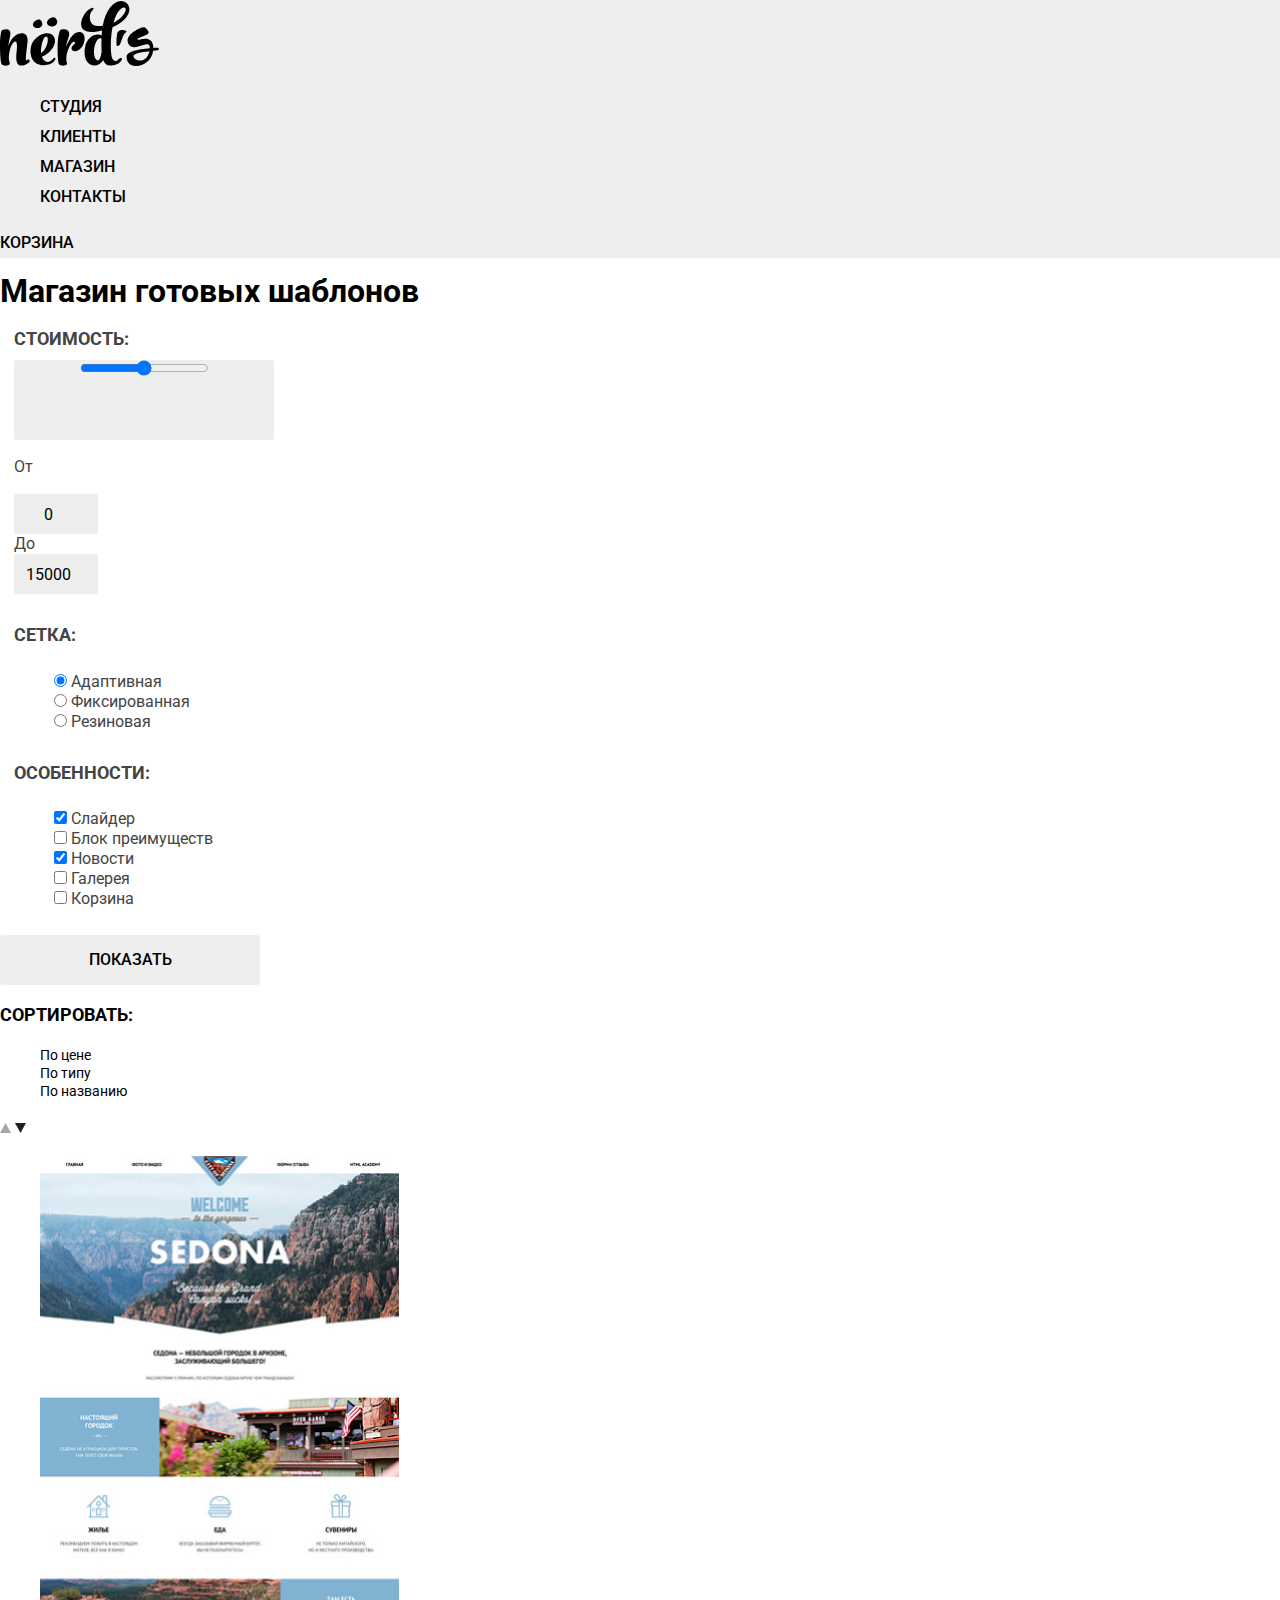
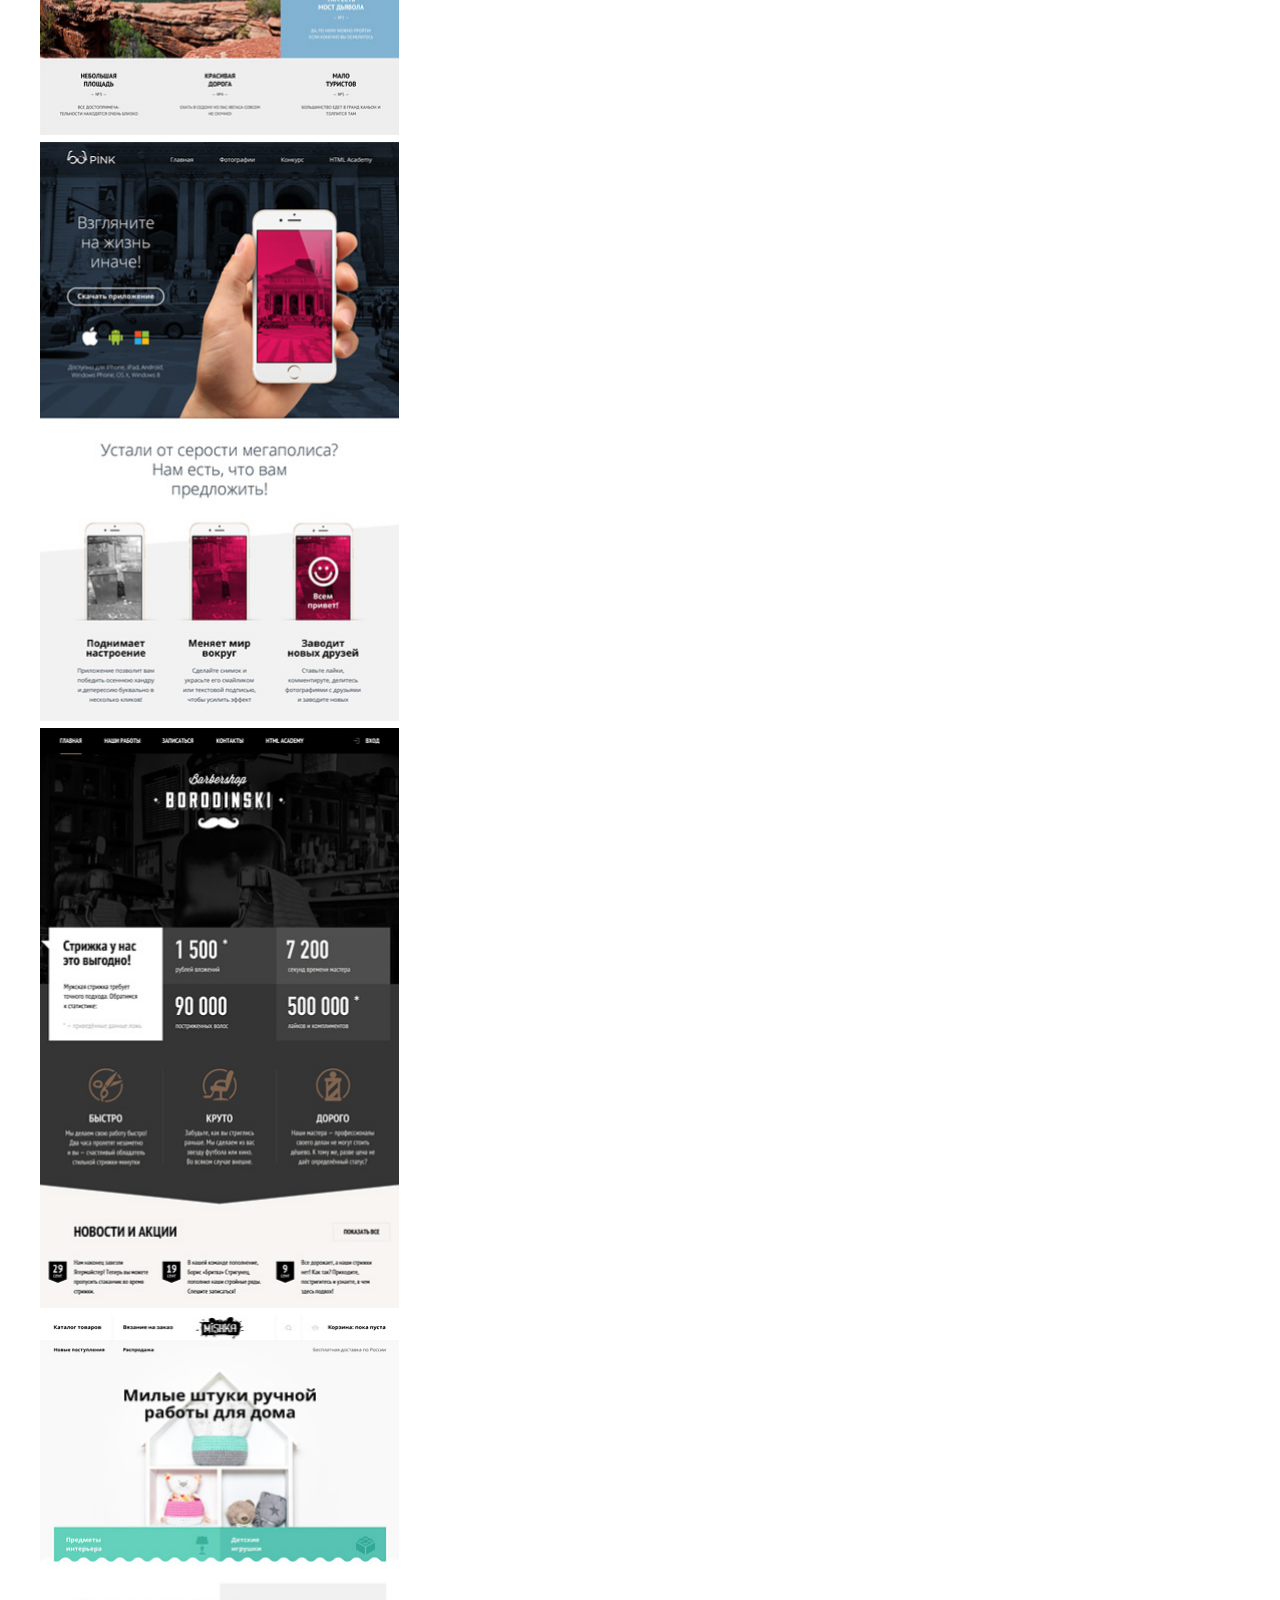
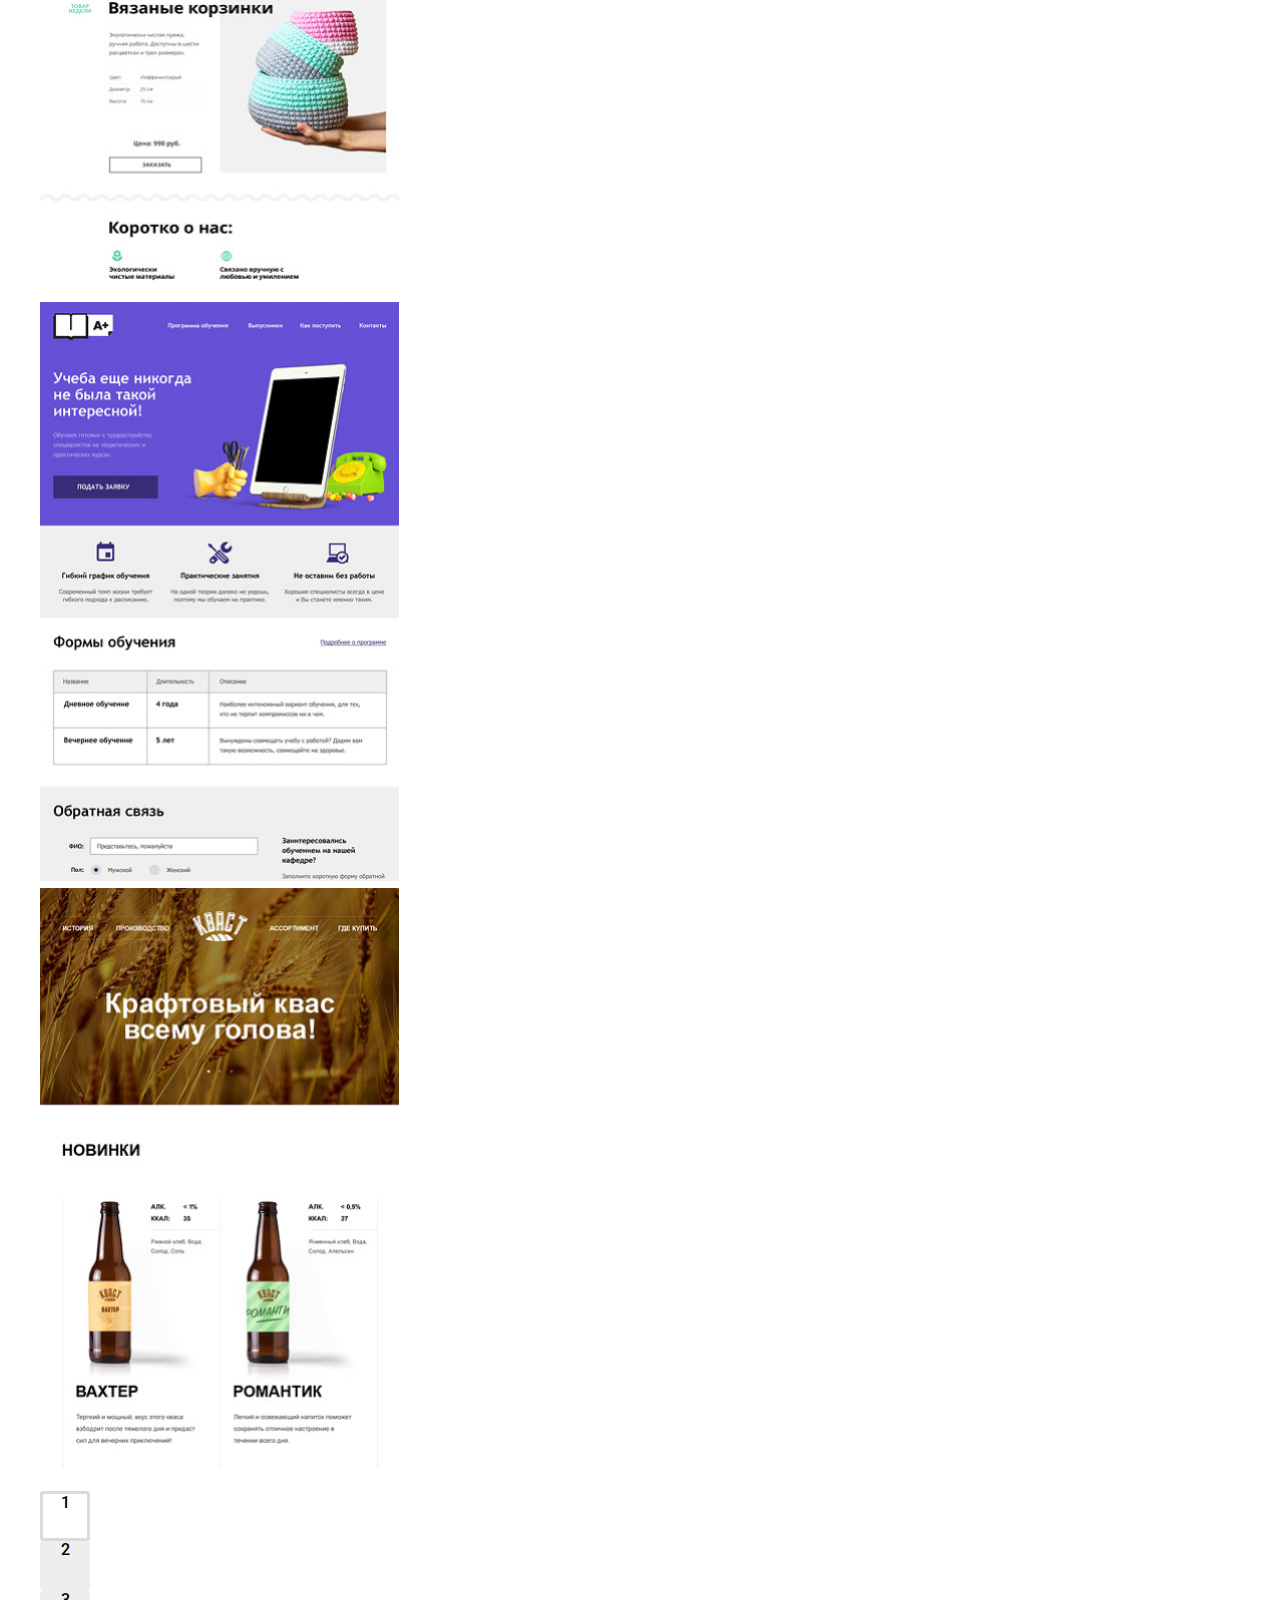
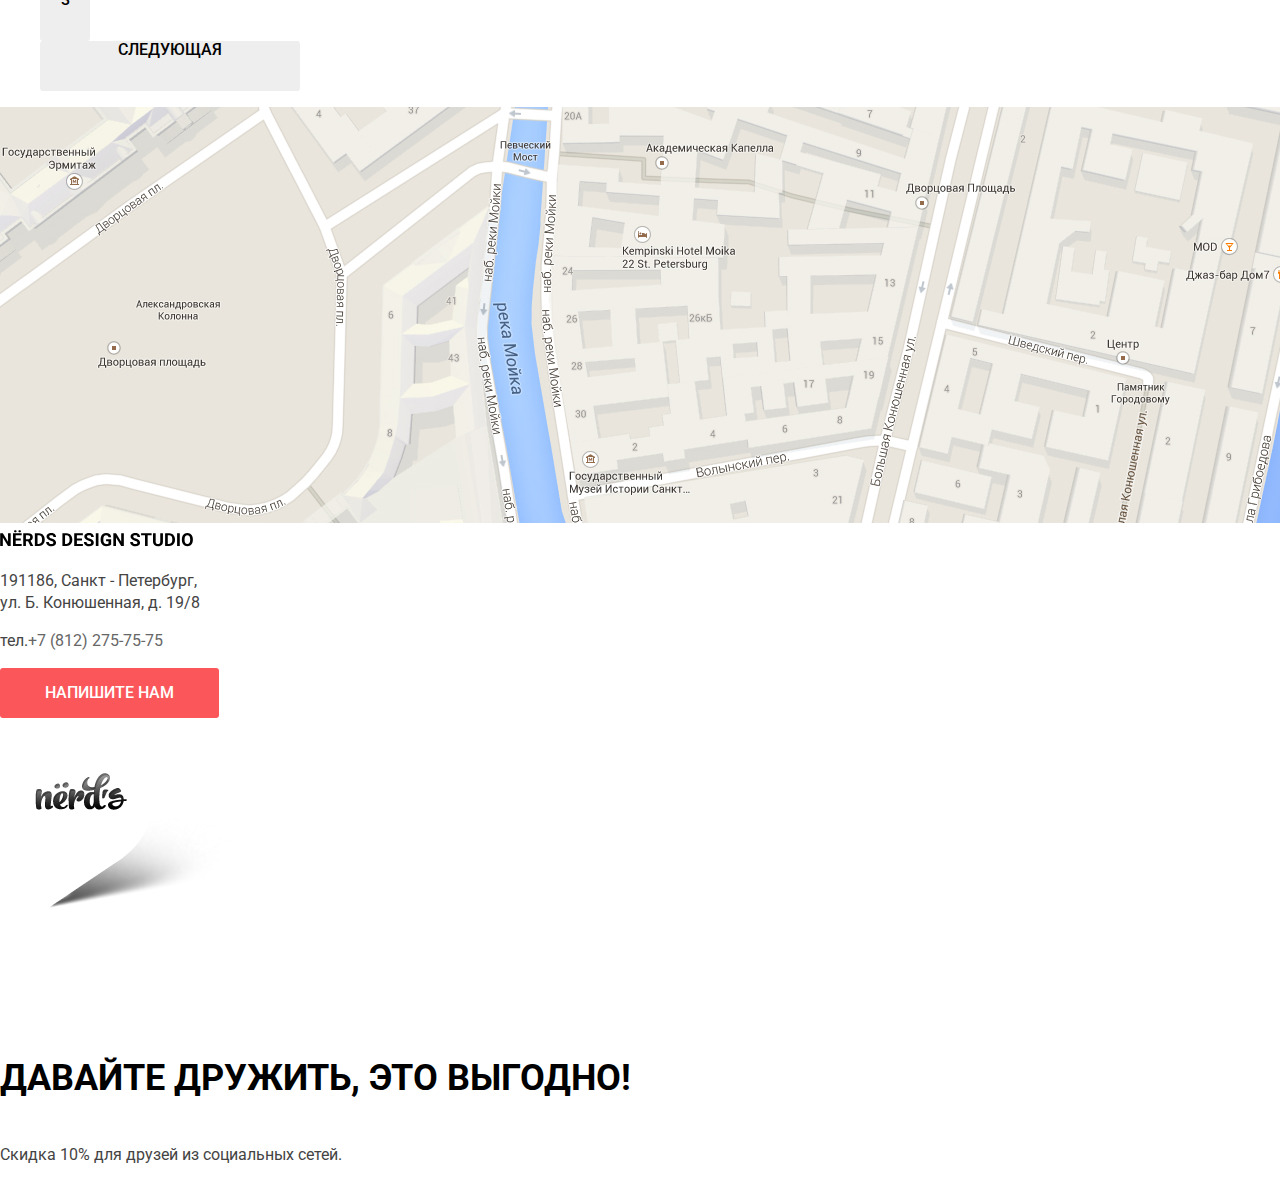
<file: catalog.html>
<!DOCTYPE html>
<html class="page" lang="ru">

<head>
  <meta charset="utf-8">
  <title>HTML Academy: Нёрдс</title>
  <link href="https://fonts.googleapis.com/css2?family=Roboto:wght@400;500;700&display=swap" rel="stylesheet">
  <link rel="stylesheet" href="css/normalize.css">
  <link rel="stylesheet" href="css/style.css">
  <link rel="icon" href="favicon.ico">
  <link rel="icon" href="favicon/icon.svg" type="image/svg+xml">
  <link rel="apple-touch-icon" href="favicon/180.png">
  <link rel="manifest" href="manifest.webmanifest">
</head>

<body class="page-body">
  <header class="main-header">
    <nav class="main-navigation">
      <a href="index.html" class="main-header-logo">
        <img src="img/nerds-logo.svg" width="159" height="62" alt="Логотип студии Нёрдс">
      </a>
      <div class="main-navigation-wrapper">
        <div class="container">
          <ul class="site-navigation">
            <li><a href="#">Студия</a></li>
            <li><a href="#">Клиенты</a></li>
            <li><a href="catalog.html">Магазин</a></li>
            <li><a href="#">Контакты</a></li>
          </ul>
          <div class="user-navigation">
            <a class="basket" href="#">Корзина</a>
          </div>
        </div>
      </div>
    </nav>
  </header>
  <main class="conteiner">
    <h1 class="catalog">Магазин готовых шаблонов</h1>
    <section class="parametrs">
      <form method="get" action="https://echo.htmlacademy.ru">
        <fieldset class="price">
          <legend>Стоимость:</legend>
          <div class="range">
            <input class="prise-range" type="range" min="0" max="15000">
          </div>
          <p>От
          <div class="choice-1">
            <input class="price-choice" type="number" min="0" max="15000" value="0" step="1">
          </div>
          До
          <div class="choice-2">
            <input class="price-choice" type="number" min="0" max="15000" value="15000" step="1">
          </div>
          </p>
        </fieldset>
        <fieldset class="net">
          <legend>Сетка:</legend>
          <ul class="net-list">
            <li class="net-item">
              <input type="radio" name="net" value="adapted" id="adapted-net" checked>
              <label for="adapted-net">Адаптивная</label>
            </li>
            <li class="net-item">
              <input type="radio" name="net" value="fixed" id="fixed-net">
              <label for="fixed-net">Фиксированная</label>
            </li>
            <li class="net-item">
              <input type="radio" name="net" value="rubber" id="rubber-net">
              <lable for="rubber-net">Резиновая</lable>
            </li>
          </ul>
        </fieldset>
        <fieldset class="block-features">
          <legend>Особенности:</legend>
          <ul class="block-list">
            <li class="block-item">
              <input type="checkbox" name="slider" id="slider" checked>
              <label for="slider">Слайдер</label>
            </li>
            <li class="block-item">
              <input type="checkbox" name="advantages" id="advantages">
              <label for="advantages">Блок преимуществ</label>
            </li>
            <li class="block-item">
              <input type="checkbox" name="news" id="news" checked>
              <label for="news">Новости</label>
            </li>
            <li class="block-item">
              <input type="checkbox" name="gallery" id="gallery">
              <label for="gallery">Галерея</label>
            </li>
            <li class="block-item">
              <input type="checkbox" name="basket" id="basket">
              <label for="basket">Корзина</label>
            </li>
          </ul>
        </fieldset>
        <button class="form-choice" type="submit">Показать</button>
      </form>
    </section>
    <h2> Сортировать:</h2>
    <section class="sort">
      <ul class="sort-list">
        <li class="sort-item"><a class="sort-item-activ" href="#">По цене</a></li>
        <li class="sort-item"><a href="#">По типу</a></li>
        <li class="sort-item"><a href="#">По названию</a></li>
      </ul>
      <a class="arrow" href="#">
        <img src="img/Shape-up.png" width="11" height="10" alt="Стрелка вверх">
      </a>
      <a class="arrow" href="#">
        <img src="img/Shape-down.png" width="11" height="10" alt="Стрелка вниз">
      </a>
    </section>
    <section class="catalog">
      <ul class="catalog-list">
        <li class="catalog-item">
          <div class="presentation">
            <a href="#">
              <img src="img/img-sedona.jpg" width="359" height="578" alt="Седона">
            </a>
            <div class="order">
              <a class="name" href="#">
                <h2>SEDONA</h2>
              </a>
              <p>Информационный сайт для туристов</p>
              <a href="#">
                <div class="price-button">9900 &#8381</div>
              </a>
            </div>
          </div>
        </li>
        <li class="catalog-item">
          <div class="presentation">
            <a href="#">
              <img src="img/img-pink.png" width="359" height="578" alt="Пинк">
            </a>
            <div class="order">
              <a class="name" href="#">
                <h2>PINK</h2>
              </a>
              <p>Сайт для проиложения фоторедактора</p>
              <a href="#">
                <div class="price-button">9900 &#8381</div>
              </a>
            </div>
          </div>
        </li>
        <li class="catalog-item">
          <div class="presentation">
            <a href="#">
              <img src="img/img-barbershop.png" width="359" height="578" alt="Бородинский">
            </a>
            <div class="order">
              <a class="name" href="#">
                <h2>BORODINSKI</h2>
              </a>
              <p>Сайт барбершопа</p>
              <a href="#">
                <div class="price-button">9900 &#8381</div>
              </a>
            </div>
          </div>
        </li>
        <li class="catalog-item">
          <div class="presentation">
            <a href="#">
              <img src="img/img-mishka.png" width="359" height="578" alt="Мишка">
            </a>
            <div class="order">
              <a class="name" href="#">
                <h2>MISHKA</h2>
              </a>
              <p>Сайт для магазина домашнего декора</p>
              <a class="link-price" href="#">
                <div class="price-button">9900 &#8381</div>
              </a>
            </div>
          </div>
        </li>
        <li class="catalog-item">
          <div class="presentation">
            <a href="#">
              <img src="img/img-aplus.png" width="359" height="578" alt="А+">
            </a>
            <div class="order">
              <a class="name" href="#">
                <h2>A+</h2>
              </a>
              <p>Сайт учебного зведения</p>
              <a href="#">
                <div class="price-button">9900 &#8381</div>
              </a>
            </div>
          </div>
        </li>
        <li class="catalog-item">
          <div class="presentation">
            <a href="#">
              <img src="img/img-kvast.png" width="359" height="578" alt="Кваст">
            </a>
            <div class="order">
              <a class="name" href="#">
                <h2>КВАСТ</h2>
              </a>
              <p>Сайт для магазина кваса</p>
              <a href="#">
                <div class="price-button">9900 &#8381</div>
              </a>
            </div>
          </div>
        </li>
      </ul>
      <ul class="page">
        <li>
          <a>
            <div class="first-page">1</div>
          </a>
        </li>
        <li>
          <a href="#">
            <div class="page-number">2</div>
          </a>
        </li>
        <li>
          <a href="#">
            <div class="page-number">3</div>
          </a>
        </li>
        <li>
          <a href="#">
            <div class="next-page">Следующая</div>
          </a>
        </li>
      </ul>
    </section>
  </main>
  <footer class="main-footer">
    <section class="locations">
      <img src="img/map.png" width="1440" height="416" alt="Карта">
      <div class="contacts">
        <img src="img/NЁRDS DESIGN STUDIO.svg" width="193" height="30" alt="Нёрдс">
        <p>191186, Санкт - Петербург,<br>
          ул. Б. Конюшенная, д. 19/8</p>
        <p>тел.<a class="footer-phone" href="tel:+78122757575">+7 (812) 275-75-75</a></p>
        <button class="contacts-button" type="submit">Напишите нам</button>
      </div>
      <img src="img/map-marker.svg" width="231" height="190" alt="map marker">
    </section>
    <section class="footer-social">
      <ul class="social-list">
        <li>
          <a class="social-button" href="https://vk.com/">
            <img src="img/vk-icon.svg" width="26" height="15" alt="VK">
          </a>
        </li>
        <li>
          <a class="social-button" href="https://www.facebook.com/">
            <img src="img/fb-icon.svg" width="12" height="22" alt="FaceBook">
          </a>
        </li>
        <li>
          <a class="social-button" href="https://www.instagram.com/">
            <img src="img/insta-icon.svg" width="21" height="21" alt="Instagram">
          </a>
        </li>
      </ul>
      <h4>Давайте дружить, это выгодно!</h4>
      <p>Скидка 10% для друзей из социальных сетей.</p>
    </section>
  </footer>
</body>

</html>
</file>
<file: css/style.css>
/* Variables */

:root {
  --main-text-black: #000000;
  --sup-text-black: #283136;
  --sup-text-gray: #444444;
  --sup-text-lightgray: #666666;
  --sup-text-white: #ffffff;
  --main-background: #eeeeee;
  --red-button: #FB565A;
  --green-button: #00CA74;
  --orange-button: #EFC849;
}

/* Global */

body {
  min-width: 1440px;
  margin: 0;
  padding: 0;
  font-family: Roboto, Arial, sans-serif;
  font-size: 16px;
  line-height: 24px;
  font-weight: 400;
  color: var(--main-text-black);
}

a {
  text-decoration: none;
  color: var(--main-text-black);
}

img {
  max-width: 100%;
  height: auto;
}

/* main-navigation */

.main-navigation {
  font-size: 16px;
  line-height: 30px;
  font-weight: 500;
  text-transform: uppercase;
  color: var(--main-text-black);
  background-color: var(--main-background);
}

.site-navigation {
  list-style: none;
}

.site-navigation a:hover {
  color: var(--red-button);
}

.site-navigation a:focus {
  color: var(--sup-text-lightgray);
}

.user-navigation a:hover {
  color: var(--red-button);
}

.user-navigation a:focus {
  color: var(--sup-text-lightgray);
}

.main-header-logo img:hover {
  opacity: 0,3;
}

/* features */

.features {
  background-color: var(--main-background);
}

.features-list {
  list-style: none;
}

.features-item {
  text-align: left;
}

.features-item h1 {
  font-weight: 500;
  font-size: 55px;
  line-height: 55px;
}

.features-item p {
  font-size: 16px;
  line-height: 24px;
}

.know-button {
  width: 240px;
  height: 50px;
  border: none;
  border-radius: 3px;
  background: var(--red-button);
  font-weight: 500;
  font-size: 16px;
  line-height: 18px;
  text-transform: uppercase;
  color: var(--sup-text-white);
}

.know-button:hover {
  background: #E74246;
}

.know-button:focus {
  background: #D7373B;
  box-shadow: inset 0px 3px 0px rgba(0, 1, 1, 0.1);
  color: var(--sup-text-white);
}

/* products*/

.products-list {
  list-style: none;
}

.products-list h2 {
  font-weight: 700;
  font-size: 24px;
  line-height: 30px;
  text-transform: uppercase;
}

.products-list p {
  font-size: 16px;
  line-height: 24px;
}

.products-button-site, .products-button-app, .products-button-presntation {
  width: 160px;
  height: 50px;
  font-weight: 500;
  font-size: 16px;
  line-height: 18px;
  color: var(--sup-text-white);
  text-transform: uppercase;
  border: none;
  border-radius: 3px;
  vertical-align: middle;
}

.products-button-site {
  background: var(--red-button);
}

.products-button-app {
  background: var(--green-button);
}

.products-button-presntation {
  background: var(--orange-button);
}

.products-button-site:hover {
  background: #E74246;
}

.products-button-site:focus {
  background: #D7373B;
  box-shadow: inset 0px 3px 0px rgba(0, 1, 1, 0.1);
  color: #FFFFFF;
}

.products-button-app:hover {
  background: #00BC6C;
}

.products-button-app:focus {
  background: #00AA62;
  box-shadow: inset 0px 3px 0px rgba(0, 1, 1, 0.1);
  color: #FFFFFF;
}

.products-button-presntation:hover {
  background: #EAB534;
}

.products-button-presntation:focus {
  background: #E5A722;
  box-shadow: inset 0px 3px 0px rgba(0, 1, 1, 0.1);
  color: #FFFFFF;
}

/* description */

h2 {
  font-weight: 500;
  font-size: 45px;
  line-height: 45px
}

p {
  font-size: 16px;
  line-height: 24px;
}

h3 {
  font-weight: 700;
  font-size: 16px;
  line-height: 24px;
  color: var(--sup-text-black);
  text-transform: uppercase;
}

.description-list {
  list-style: none;
}

.description-list li {
  list-style-image: url(../img/red-line.png);
  vertical-align: middle;
}

h4 {
  font-weight: 700;
  font-size: 16px;
  line-height: 24px;
  text-transform: uppercase;
}

.condition {
  list-style: none;
  font-weight: 700;
  font-size: 45px;
  line-height: 64px;
}

.condition sup {
  font-weight: 700;
  font-size: 26px;
  line-height: 40px;
}

.condition p {
  font-size: 16px;
  line-height: 18px;
  color: var(--sup-text-black);
}

/* friends */

.friends-list {
  list-style: none;
}

/* main-footer */

h4 {
  font-weight: 700;
  font-size: 18px;
  line-height: 30px;
  text-transform: uppercase;
}

.footer-phone, p {
  font-size: 16px;
  line-height: 18px;
  text-decoration: none;
  color: var(--sup-text-lightgray);
}

.contacts-button {
  width: 219px;
  height: 50px;
  background: var(--red-button);
  border: none;
  border-radius: 3px;
  font-weight: 500;
  font-size: 16px;
  line-height: 18px;
  text-transform: uppercase;
  color: var(--sup-text-white);
}

/* footer-social */

.social-list {
  list-style: none;
}

.social-button {


}

h4 {
  font-weight: 700;
  font-size: 36px;
  line-height: 36px;
}

p {
  font-size: 16px;
  line-height: 22px;
  color: var(--sup-text-gray);
}

/* Catalog */

.catalog h1 {
  font-weight: 500;
  font-size: 55px;
  line-height: 55px;
}

/* forma */

.range {
  width: 260px;
  height: 80px;
  background: var(--main-background);
  border-radius: 3px;
  text-align: center;
}

.price-choice {
  width: 80px;
  height: 38px;
  background: var(--main-background);
  border: none;
  border-radius: 3px;
  text-align: center;
  font-size: 16px;
  line-height: 22px;
}

.price, .net, .block-features {
  border: none;
  font-size: 16px;
  line-height: 20px;
  color: var(--sup-text-gray);
}

.net-list, .block-list, .sort-list, .page, .catalog-list {
  list-style: none;
}

legend {
  font-weight: bold;
  font-size: 18px;
  line-height: 30px;
  text-transform: uppercase;
}

.form-choice {
  width: 260px;
  height: 50px;
  font-weight: 500;
  font-size: 16px;
  line-height: 18px;
  text-transform: uppercase;
  background: var(--main-background);
  border-radius: 3px;
  border: none;
  text-align: center;
 }

.form-choice:hover {
  background: #DFDFDF;
  border-radius: 3px;
}


h2 {
  font-weight: 700;
  font-size: 18px;
  line-height: 30px;
  text-transform: uppercase;
}

.sort-item {
  font-size: 14px;
  line-height: 18px;
  opacity: 0,3;
  }

/* catalog-list */

.presentation {
  position: relative;
}

.order {
  width: 359px;
  height: 231px;
  background: var(--main-background);
  text-align: center;
  position: absolute;
  left: 0;
  bottom: 0;
  right: 0;
  top: 348px;
  display: none;
}

.presentation:hover .order {
  display: block;
}

.presentation img:hover {
  box-shadow: inset 0px 10px 10px rgba(0, 1, 1, 0.1);
}

.order h2 {
  font-weight: 700;
  font-size: 18px;
  line-height: 30px;
  text-transform: uppercase;
  text-align: center;
}

.name:hover {
  color: var(--red-button);
}

.name:focus {
 color: var(--main-text-black);
 opacity: 0,3;
}

.order p {
  font-weight: normal;
  font-size: 16px;
  line-height: 18px;
  text-align: center;
  background: var(--main-background);
}

.price-button {
  font-weight: 500;
  font-size: 16px;
  line-height: 18px;
  text-align: center;
  text-transform: uppercase;
  color: var(--sup-text-white);
  width: 200px;
  height: 50px;
  background: var(--red-button);
  border-radius: 3px;
  margin: auto;
  padding: auto;
 }

.price-button:hover {
  background: #E74246;
  border-radius: 3px;
}

.price-button:visited {
  background: #D7373B;
  box-shadow: inset 0px 3px 0px rgba(0, 1, 1, 0.1);
  border-radius: 3px;
}

/* page number */


.first-page {
  width: 50px;
  height: 50px;
  background: var(--sup-text-white);
  border: 3px solid #DBDBDB;
  box-sizing: border-box;
  border-radius: 3px;
  font-weight: 500;
  font-size: 16px;
  line-height: 18px;
  text-align: center;
}

.page-number {
  width: 50px;
  height: 50px;
  background: var(--main-background);
  border-radius: 3px;
  font-weight: 500;
  font-size: 16px;
  line-height: 18px;
  text-align: center;
}

.next-page {
  width: 260px;
  height: 50px;
  background: var(--main-background);
  border-radius: 3px;
  font-weight: 500;
  font-size: 16px;
  line-height: 18px;
  text-align: center;
  text-transform: uppercase;
  vertical-align: middle;
}

.page-number:hover {
  background: #DFDFDF;
  border-radius: 3px;
}

.next-page:hover {
  background: #DFDFDF;
  border-radius: 3px;
}

.page-number:focus {
  background: #D5D5D5;
  box-shadow: inset 0px 3px 0px rgba(0, 1, 1, 0.1);
  border-radius: 3px;
  opacity: 0, 3;
}
</file>
